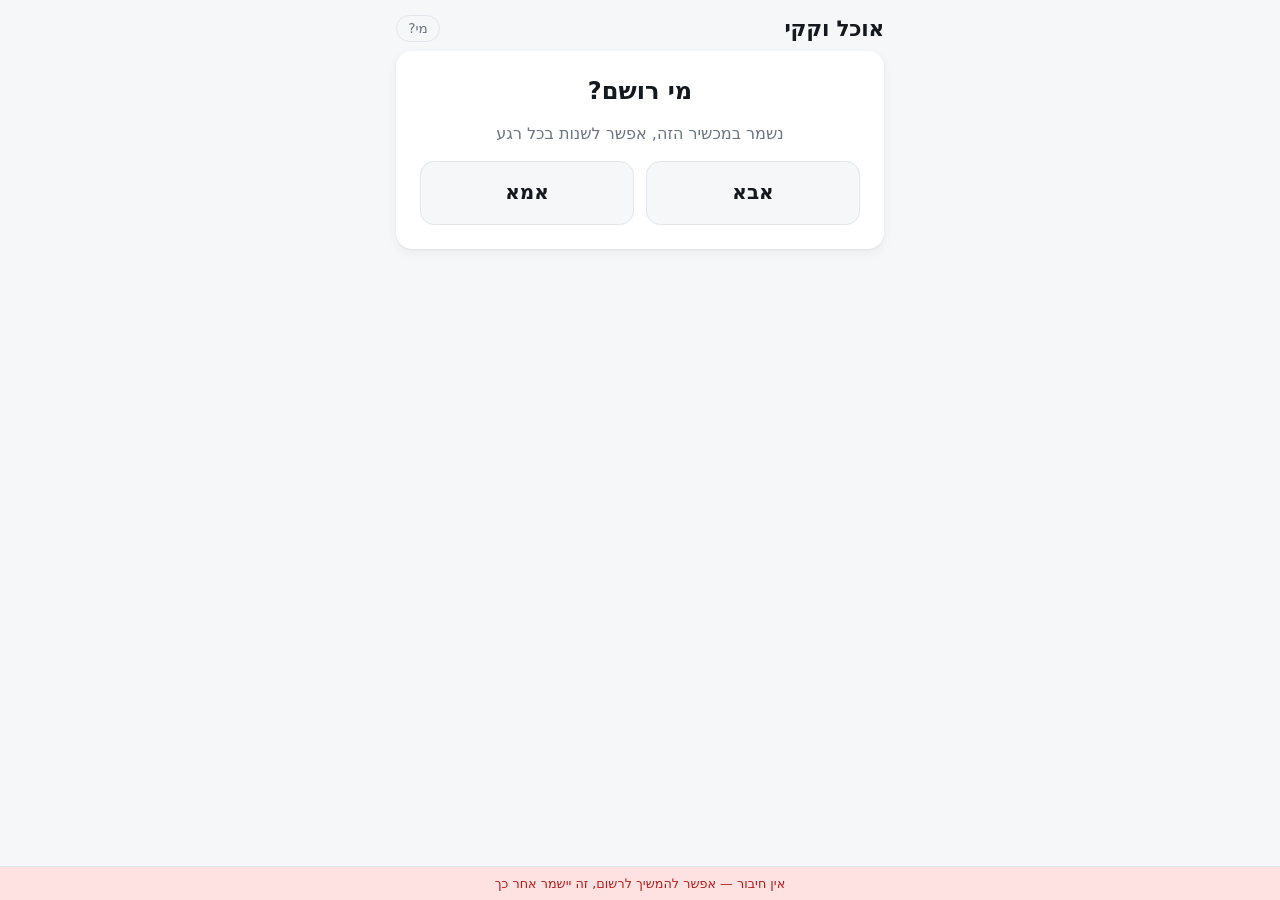
<file: index.html>
<!doctype html>
<!--
  Application shell.

  Everything visible is built by js/app.js; this file exists to define the small
  number of fixed slots those modules write into, and to get the language and
  direction right before the first paint.

  ?mock=1 runs against localStorage instead of the sheet. ?debug=1 opens the log
  panel, which can also be reached by long-pressing the title.
-->
<html lang="he" dir="rtl">
  <head>
    <meta charset="utf-8" />
    <meta name="viewport" content="width=device-width, initial-scale=1, viewport-fit=cover" />
    <meta name="color-scheme" content="light" />
    <meta name="theme-color" content="#f6f7f9" />

    <!-- Lets the app open full-screen once added to a phone's home screen. -->
    <meta name="apple-mobile-web-app-capable" content="yes" />
    <meta name="apple-mobile-web-app-status-bar-style" content="default" />
    <meta name="apple-mobile-web-app-title" content="אוכל וקקי" />

    <title>אוכל וקקי</title>

    <link rel="manifest" href="manifest.json" />
    <link rel="icon" href="icons/icon-192.png" />
    <link rel="apple-touch-icon" href="icons/apple-touch-icon.png" />

    <link rel="stylesheet" href="css/app.css" />
  </head>

  <body>
    <!-- Filled only in mock mode. -->
    <div id="banner"></div>

    <div class="app">
      <header class="header">
        <h1 id="title">אוכל וקקי</h1>
        <button id="who" class="who" type="button">מי?</button>
      </header>

      <!-- Every screen is rendered here by the router. -->
      <main id="outlet"></main>
    </div>

    <!-- Pinned to the bottom; the only place the app admits writing takes time. -->
    <div id="sync" class="sync-bar">טוען…</div>

    <script type="module" src="js/app.js"></script>
  </body>
</html>
</file>
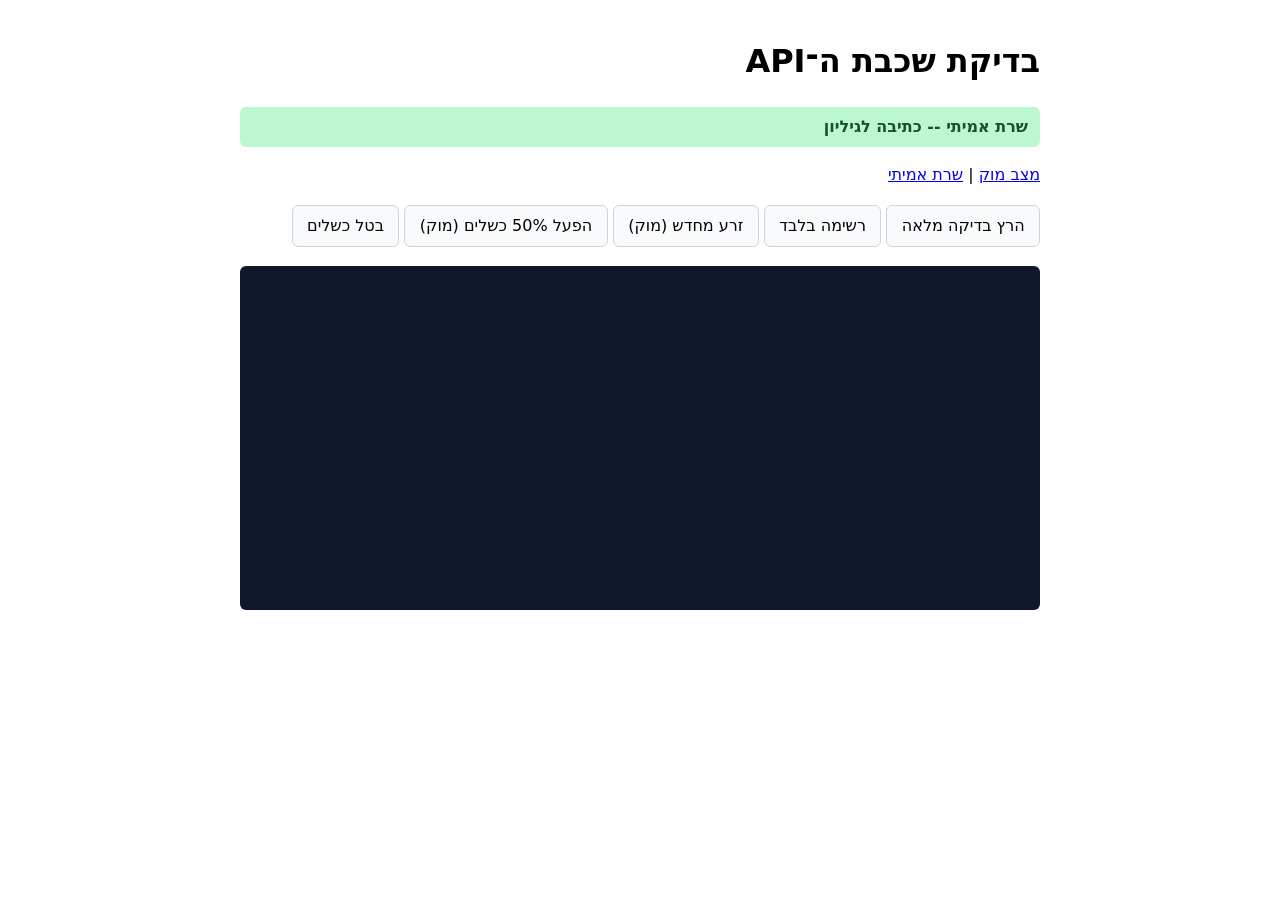
<file: test-api.html>
<!doctype html>
<!--
  Test harness for the API layer, before any real UI exists.

  Runs the same round trip against whichever implementation is active, so the
  mock and the live Apps Script backend can be compared directly. Open with
  ?mock=1 for the mock, ?mock=0 for the real server.

  Must be served over http:// -- ES modules do not load from file://.
  VS Code's Live Server, or the GitHub Pages URL, both work.
-->
<html lang="he" dir="rtl">
  <head>
    <meta charset="utf-8" />
    <meta name="viewport" content="width=device-width, initial-scale=1" />
    <title>בדיקת API</title>
    <style>
      body {
        font-family: system-ui, sans-serif;
        max-width: 50rem;
        margin: 0 auto;
        padding: 1rem;
        line-height: 1.5;
      }
      #mode {
        padding: 0.5rem 0.75rem;
        border-radius: 0.375rem;
        font-weight: 600;
      }
      #mode.mock { background: #fde68a; color: #713f12; }
      #mode.live { background: #bbf7d0; color: #14532d; }
      button {
        font: inherit;
        padding: 0.5rem 0.9rem;
        margin: 0.15rem 0;
        border: 1px solid #cbd5e1;
        border-radius: 0.375rem;
        background: #f8fafc;
        cursor: pointer;
      }
      #log {
        direction: ltr;
        text-align: left;
        white-space: pre-wrap;
        font-family: ui-monospace, Consolas, monospace;
        font-size: 0.8rem;
        background: #0f172a;
        color: #e2e8f0;
        padding: 0.75rem;
        border-radius: 0.375rem;
        min-height: 20rem;
        overflow-x: auto;
      }
      .pass { color: #4ade80; }
      .fail { color: #f87171; }
      .info { color: #94a3b8; }
    </style>
  </head>
  <body>
    <h1>בדיקת שכבת ה־API</h1>

    <p id="mode"></p>

    <p>
      <a href="?mock=1">מצב מוק</a> |
      <a href="?mock=0">שרת אמיתי</a>
    </p>

    <p>
      <button id="run">הרץ בדיקה מלאה</button>
      <button id="listOnly">רשימה בלבד</button>
      <button id="reseed">זרע מחדש (מוק)</button>
      <button id="failures">הפעל 50% כשלים (מוק)</button>
      <button id="noFailures">בטל כשלים</button>
    </p>

    <div id="log"></div>

    <script type="module">
      import * as api from './js/api.js';
      import { setMockFailureRate, getMockFailureRate } from './js/config.js';

      // ---- Tiny logging helpers -------------------------------------------
      const logElement = document.getElementById('log');

      function write(text, className = '') {
        const line = document.createElement('div');
        if (className) line.className = className;
        line.textContent = text;
        logElement.appendChild(line);
        logElement.scrollTop = logElement.scrollHeight;
      }

      function check(label, condition, detail = '') {
        write((condition ? 'PASS  ' : 'FAIL  ') + label + (detail ? '  -- ' + detail : ''),
              condition ? 'pass' : 'fail');
        return condition;
      }

      // ---- Show which backend is in use, loudly ---------------------------
      const modeElement = document.getElementById('mode');
      modeElement.textContent = api.usingMock
        ? 'מצב מוק -- הנתונים מקומיים בלבד ולא נשמרים בגיליון'
        : 'שרת אמיתי -- כתיבה לגיליון';
      modeElement.className = api.usingMock ? 'mock' : 'live';

      // ---- The round trip --------------------------------------------------
      async function runFullTest() {
        logElement.textContent = '';
        write('Backend: ' + (api.usingMock ? 'MOCK' : 'LIVE'), 'info');
        write('Mock failure rate: ' + getMockFailureRate(), 'info');
        write('', '');

        const started = performance.now();

        try {
          // 1. list, and confirm the schema is discoverable from the headers.
          const before = await api.list();
          check('list returns ok', before.ok, before.error || '');
          check('headers present', Array.isArray(before.headers),
                'count: ' + (before.headers && before.headers.length));

          const itemSlots = before.headers.filter(h => /^item\d+$/.test(h)).length;
          const amountSlots = before.headers.filter(h => /^amount\d+$/.test(h)).length;
          check('item slots discovered from headers', itemSlots > 0, 'item slots: ' + itemSlots);
          check('item and amount slots match', itemSlots === amountSlots,
                itemSlots + ' vs ' + amountSlots);
          check('notes column present', before.headers.includes('notes'));
          write('rows before: ' + before.rows.length, 'info');

          // 2. add a throwaway two-item meal.
          const id = crypto.randomUUID();
          const eventTime = new Date().toISOString();
          const added = await api.add({
            id, time: eventTime, type: 'אוכל',
            notes: 'בדיקה אוטומטית -- אמור להימחק',
            item1: 'בננה', amount1: 100,
            item2: 'לחם', amount2: 50,
            entered_by: 'test'
          });
          check('add returns ok', added.ok, added.error || '');
          check('server set created_at', Boolean(added.record && added.record.created_at));
          check('client time preserved', added.record && added.record.time === eventTime,
                String(added.record && added.record.time));

          // 3. it should now be listed, with Hebrew and the timestamp intact.
          const afterAdd = await api.list();
          const found = afterAdd.rows.find(r => r.id === id);
          check('new record appears in list', Boolean(found));
          check('hebrew survived the round trip', found && found.item1 === 'בננה',
                String(found && found.item1));
          check('time is still a string', typeof (found && found.time) === 'string');
          check('time unchanged by the sheet', found && found.time === eventTime);

          // 4. partial update must not clobber untouched fields.
          const updated = await api.update({ id, amount1: 200 });
          check('update returns ok', updated.ok, updated.error || '');
          check('updated field changed', updated.record && Number(updated.record.amount1) === 200);
          check('untouched field survived', updated.record && updated.record.item1 === 'בננה');
          check('created_at preserved', updated.record &&
                updated.record.created_at === added.record.created_at);
          check('updated_at moved', updated.record &&
                updated.record.updated_at !== added.record.updated_at);

          // 5. clean up after ourselves.
          const removed = await api.remove(id);
          check('delete returns ok', removed.ok, removed.error || '');

          const afterDelete = await api.list();
          check('record is gone', !afterDelete.rows.some(r => r.id === id));
          check('row count back to start', afterDelete.rows.length === before.rows.length,
                afterDelete.rows.length + ' vs ' + before.rows.length);

          write('', '');
          write('Finished in ' + Math.round(performance.now() - started) + 'ms', 'info');
        } catch (err) {
          write('THREW  ' + err.name + ': ' + err.message, 'fail');
          write('(a NetworkError here is expected if failure injection is on)', 'info');
        }
      }

      // ---- Buttons ---------------------------------------------------------
      document.getElementById('run').addEventListener('click', runFullTest);

      document.getElementById('listOnly').addEventListener('click', async () => {
        logElement.textContent = '';
        try {
          const result = await api.list();
          write(JSON.stringify(result.headers, null, 2), 'info');
          write('rows: ' + result.rows.length, 'info');
          write(JSON.stringify(result.rows.slice(-3), null, 2));
        } catch (err) {
          write('THREW  ' + err.name + ': ' + err.message, 'fail');
        }
      });

      document.getElementById('reseed').addEventListener('click', () => {
        logElement.textContent = '';
        try {
          const rows = api.resetMockData();
          write('Reseeded mock with ' + rows.length + ' rows', 'info');
        } catch (err) {
          write(err.message, 'fail');
        }
      });

      document.getElementById('failures').addEventListener('click', () => {
        setMockFailureRate(0.5);
        write('Mock failure rate set to 0.5 -- run the test again', 'info');
      });

      document.getElementById('noFailures').addEventListener('click', () => {
        setMockFailureRate(0);
        write('Mock failure rate set to 0', 'info');
      });
    </script>
  </body>
</html>
</file>
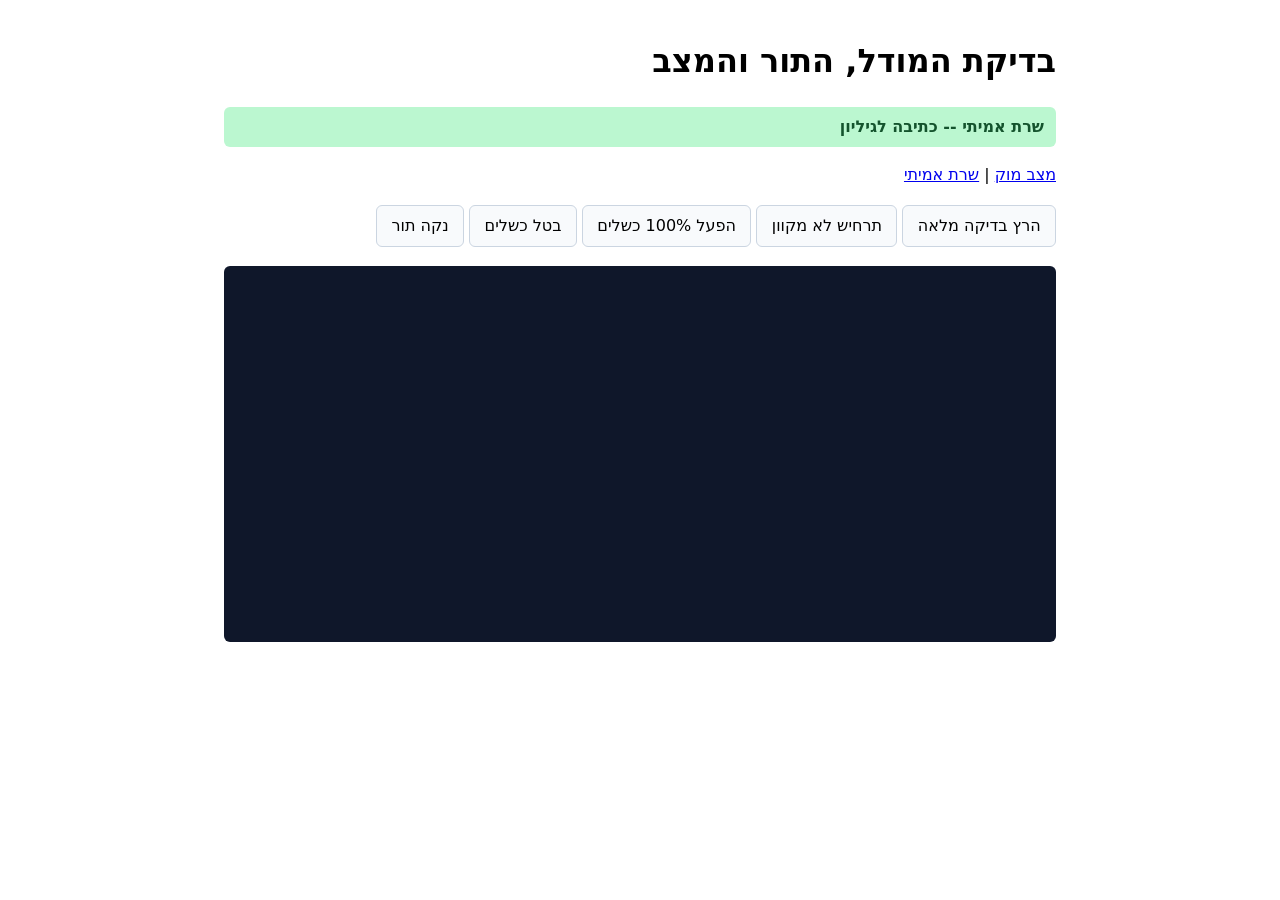
<file: test-store.html>
<!doctype html>
<!--
  Test harness for the model, queue and store, before any real UI exists.

  The interesting behaviour here is timing, not values: a write must be visible
  immediately even though the backend takes seconds, must survive a reload while
  unsent, and must be undone if the server refuses it. Those are the things this
  page checks.

  Open with ?mock=1 (recommended) or ?mock=0. Serve over http://.
-->
<html lang="he" dir="rtl">
  <head>
    <meta charset="utf-8" />
    <meta name="viewport" content="width=device-width, initial-scale=1" />
    <title>בדיקת Store</title>
    <style>
      body { font-family: system-ui, sans-serif; max-width: 52rem; margin: 0 auto;
             padding: 1rem; line-height: 1.5; }
      #mode { padding: .5rem .75rem; border-radius: .375rem; font-weight: 600; }
      #mode.mock { background: #fde68a; color: #713f12; }
      #mode.live { background: #bbf7d0; color: #14532d; }
      button { font: inherit; padding: .5rem .9rem; margin: .15rem 0;
               border: 1px solid #cbd5e1; border-radius: .375rem;
               background: #f8fafc; cursor: pointer; }
      #log { direction: ltr; text-align: left; white-space: pre-wrap;
             font-family: ui-monospace, Consolas, monospace; font-size: .8rem;
             background: #0f172a; color: #e2e8f0; padding: .75rem;
             border-radius: .375rem; min-height: 22rem; }
      .pass { color: #4ade80; } .fail { color: #f87171; } .info { color: #94a3b8; }
    </style>
  </head>
  <body>
    <h1>בדיקת המודל, התור והמצב</h1>
    <p id="mode"></p>
    <p><a href="?mock=1">מצב מוק</a> | <a href="?mock=0">שרת אמיתי</a></p>
    <p>
      <button id="run">הרץ בדיקה מלאה</button>
      <button id="offline">תרחיש לא מקוון</button>
      <button id="failures">הפעל 100% כשלים</button>
      <button id="noFailures">בטל כשלים</button>
      <button id="clearQueue">נקה תור</button>
    </p>
    <div id="log"></div>

    <script type="module">
      import * as api from './js/api.js';
      import * as store from './js/store.js';
      import { setMockFailureRate, getMockFailureRate } from './js/config.js';
      import {
        TYPES, buildRecord, readRecord, countItemSlots, POOP_KINDS, unitFor
      } from './js/records.js';

      const logElement = document.getElementById('log');
      const write = (text, cls = '') => {
        const line = document.createElement('div');
        if (cls) line.className = cls;
        line.textContent = text;
        logElement.appendChild(line);
      };
      const check = (label, ok, detail = '') => {
        write((ok ? 'PASS  ' : 'FAIL  ') + label + (detail ? '  -- ' + detail : ''),
              ok ? 'pass' : 'fail');
        return ok;
      };
      const sleep = ms => new Promise(r => setTimeout(r, ms));

      const modeElement = document.getElementById('mode');
      modeElement.textContent = api.usingMock
        ? 'מצב מוק -- נתונים מקומיים בלבד'
        : 'שרת אמיתי -- כתיבה לגיליון';
      modeElement.className = api.usingMock ? 'mock' : 'live';

      /** Waits until a condition holds or the timeout expires. */
      async function waitFor(predicate, timeoutMs = 45000) {
        const started = Date.now();
        while (Date.now() - started < timeoutMs) {
          if (predicate()) return Date.now() - started;
          await sleep(50);
        }
        return -1;
      }

      async function run() {
        logElement.textContent = '';
        write('Backend: ' + (api.usingMock ? 'MOCK' : 'LIVE'), 'info');
        write('Failure rate: ' + getMockFailureRate(), 'info');

        // The full suite assumes a backend that answers. Running it with
        // failures forced on produces failures that mean nothing -- use the
        // dedicated offline scenario for that instead.
        if (getMockFailureRate() >= 1) {
          write('', '');
          write('Failure rate is 100%. The full suite cannot pass in this mode.', 'fail');
          write('Use "תרחיש לא מקוון" instead -- it tests exactly this case.', 'info');
          return;
        }
        write('', '');

        // ---- Pure model, no network -------------------------------------
        write('-- model --', 'info');
        const slots = countItemSlots(['id','time','type','notes','item1','amount1','item2','amount2']);
        check('countItemSlots counts pairs', slots === 2, 'got ' + slots);

        const built = buildRecord({
          time: '2026-08-04T10:00:00.000Z', type: TYPES.FOOD, notes: 'בדיקה',
          items: [{ name: 'בננה', amount: 100 }, { name: 'לחם', amount: 50 }],
          enteredBy: 'אבא', slotCount: 6
        });
        check('buildRecord fills used slots', built.item1 === 'בננה' && built.amount2 === 50);
        check('buildRecord clears unused slots', built.item6 === '' && built.amount6 === '');
        check('buildRecord generates an id', Boolean(built.id));

        const readBack = readRecord(built, 6);
        check('readRecord drops empty slots', readBack.items.length === 2,
              'got ' + readBack.items.length);
        check('round trip preserves names', readBack.items[0].name === 'בננה');
        check('unit implied by type', unitFor(TYPES.SYMPTOM) === 'דרגה' &&
              unitFor(TYPES.POOP) === 'גרם');

        // ---- Load ---------------------------------------------------------
        write('', ''); write('-- load --', 'info');
        await store.load();
        const loaded = store.getState();
        check('store loaded', loaded.loaded && !loaded.loadError, loaded.loadError || '');
        check('slot count discovered', loaded.slotCount === 6, 'got ' + loaded.slotCount);
        write('rows: ' + loaded.rows.length, 'info');

        // The queue is durable on purpose, so a previous aborted run can leave
        // operations behind. Say so loudly rather than letting them skew the
        // assertions below.
        const leftover = loaded.pendingCount;
        if (leftover > 0) {
          write('NOTE  ' + leftover + ' operation(s) left over from an earlier run; ' +
                'draining before continuing.', 'info');
        }

        store.start();
        await waitFor(() => store.getState().pendingCount === 0, 30000);

        const rowsAtStart = store.getState().rows.length;

        // ---- Optimistic write ---------------------------------------------
        write('', ''); write('-- optimistic write --', 'info');
        const record = buildRecord({
          time: new Date().toISOString(), type: TYPES.POOP, notes: 'בדיקת חנות',
          items: [{ name: POOP_KINDS[2], amount: 100 }],
          enteredBy: 'test', slotCount: loaded.slotCount
        });

        const pendingBefore = store.getState().pendingCount;
        const before = performance.now();
        store.addEntry(record);
        const elapsed = performance.now() - before;
        const afterAdd = store.getState();

        check('addEntry returns immediately', elapsed < 50, Math.round(elapsed) + 'ms');
        check('row is visible at once', afterAdd.rows.some(r => r.id === record.id));
        check('row count went up', afterAdd.rows.length === rowsAtStart + 1);

        // Relative to whatever was already queued, not an absolute count.
        check('write is marked pending', afterAdd.pendingCount === pendingBefore + 1,
              pendingBefore + ' -> ' + afterAdd.pendingCount);

        const drained = await waitFor(() => store.getState().pendingCount === 0);
        check('queue drained', drained >= 0, drained + 'ms');
        check('row still there after drain', store.getState().rows.some(r => r.id === record.id));

        // ---- Update, then delete -------------------------------------------
        write('', ''); write('-- update and delete --', 'info');
        store.updateEntry({ id: record.id, notes: 'עודכן' });
        const optimisticNote = store.getState().rows.find(r => r.id === record.id).notes;
        check('update visible immediately', optimisticNote === 'עודכן', optimisticNote);
        await waitFor(() => store.getState().pendingCount === 0);

        const reread = store.entryById(record.id);
        check('update survived the round trip', reread && reread.notes === 'עודכן');
        check('untouched field survived', reread && reread.items[0].amount === 100);

        store.deleteEntry(record.id);
        check('row hidden immediately', !store.getState().rows.some(r => r.id === record.id));
        await waitFor(() => store.getState().pendingCount === 0);
        check('row count back to start', store.getState().rows.length === rowsAtStart,
              store.getState().rows.length + ' vs ' + rowsAtStart);

        // ---- Rollback on server refusal -------------------------------------
        write('', ''); write('-- server refusal must roll back --', 'info');
        const ghostId = crypto.randomUUID();
        store.updateEntry({ id: ghostId, notes: 'לא קיים' });
        await waitFor(() => store.getState().pendingCount === 0);
        const failure = store.getState().lastError;
        check('refusal reported', Boolean(failure), failure ? failure.message : 'no error recorded');
        check('nothing left pending', store.getState().pendingCount === 0);
        check('no ghost row remains', !store.getState().rows.some(r => r.id === ghostId));

        // ---- Selectors -------------------------------------------------------
        write('', ''); write('-- selectors --', 'info');
        const frequent = store.frequentItems(TYPES.FOOD);
        const known = store.knownItems(TYPES.FOOD);
        check('frequentItems returns up to four', frequent.length <= 4, JSON.stringify(frequent));
        check('knownItems is a superset', frequent.every(n => known.includes(n)),
              known.length + ' known');
        write('frequent foods: ' + JSON.stringify(frequent), 'info');

        write('', ''); write('done', 'info');
      }

      /**
       * The case that matters most on a phone: open the app with no signal,
       * log an entry, regain signal. The regression this guards against is the
       * schema being unknown offline, which silently dropped every item.
       */
      async function offlineScenario() {
        logElement.textContent = '';
        write('-- offline cold start --', 'info');
        write('Assumes at least one successful load has happened before, so a', 'info');
        write('header row is cached. Run the full suite first if unsure.', 'info');
        write('', '');

        // Go dark and reload the schema from cache rather than the network.
        setMockFailureRate(1);
        await store.load();
        const offline = store.getState();

        check('load failed, as intended', Boolean(offline.loadError), offline.loadError || '');
        check('schema recovered from cache', store.schemaKnown(),
              'slotCount: ' + offline.slotCount);
        check('slot count is still 6', offline.slotCount === 6, 'got ' + offline.slotCount);

        // Log a two-item meal while offline.
        const record = buildRecord({
          time: new Date().toISOString(), type: TYPES.FOOD, notes: 'נרשם ללא רשת',
          items: [{ name: 'בננה', amount: 100 }, { name: 'לחם', amount: 50 }],
          enteredBy: 'test', slotCount: offline.slotCount
        });
        store.addEntry(record);

        const queued = store.getState().rows.find(r => r.id === record.id);
        check('entry visible while offline', Boolean(queued));
        check('items survived being written offline',
              queued && queued.item1 === 'בננה' && queued.item2 === 'לחם',
              queued ? JSON.stringify([queued.item1, queued.item2]) : '');
        check('write is queued', store.getState().pendingCount === 1);

        // Signal returns.
        write('', ''); write('-- signal returns --', 'info');
        setMockFailureRate(0);
        const drained = await waitFor(() => store.getState().pendingCount === 0, 30000);
        check('queue drained once online', drained >= 0, drained + 'ms');

        const landed = store.entryById(record.id);
        check('entry reached the backend intact',
              landed && landed.items.length === 2,
              landed ? JSON.stringify(landed.items) : 'not found');

        // Clean up after ourselves.
        store.deleteEntry(record.id);
        await waitFor(() => store.getState().pendingCount === 0, 30000);
        write('', ''); write('done', 'info');
      }

      document.getElementById('offline').addEventListener('click', () =>
        offlineScenario().catch(err => {
          write('THREW  ' + err.name + ': ' + err.message, 'fail');
          setMockFailureRate(0);
          console.error(err);
        }));

      document.getElementById('run').addEventListener('click', () => run().catch(err => {
        write('THREW  ' + err.name + ': ' + err.message, 'fail');
        console.error(err);
      }));
      document.getElementById('failures').addEventListener('click', () => {
        setMockFailureRate(1);
        write('Failure rate 100%. Add something, then set it back to 0 and watch it drain.', 'info');
      });
      document.getElementById('noFailures').addEventListener('click', () => {
        setMockFailureRate(0);
        write('Failure rate 0.', 'info');
      });
      document.getElementById('clearQueue').addEventListener('click', () => {
        store.clearQueue();
        write('Queue cleared.', 'info');
      });

      // Live view of pending writes, so the retry behaviour is watchable.
      store.subscribe(s => { document.title = s.pendingCount ? `(${s.pendingCount}) ממתין` : 'בדיקת Store'; });
    </script>
  </body>
</html>
</file>
<file: css/app.css>
/*
  Styles for the whole app.
  Hebrew and RTL throughout; "right" and "left" below mean literal screen sides.
  Sized for a phone held one-handed, since that is where most entries happen.
*/

/* ---- Design tokens ------------------------------------------------------ */

:root {
  --bg: #f6f7f9;
  --surface: #ffffff;
  --text: #14181f;
  --muted: #6b7482;
  --line: #e2e6ec;

  /* One colour per entry type, used by every screen so a type is recognisable
     at a glance without reading it. */
  --food: #15803d;
  --food-soft: #dcfce7;
  --poop: #92400e;
  --poop-soft: #fde9c8;
  --symptom: #b91c1c;
  --symptom-soft: #fee2e2;

  --radius: 1rem;
  --shadow: 0 1px 2px rgba(16, 24, 40, .06), 0 4px 12px rgba(16, 24, 40, .05);
}

/* ---- Base --------------------------------------------------------------- */

* { box-sizing: border-box; }

html, body {
  margin: 0;
  padding: 0;
  background: var(--bg);
  color: var(--text);
  font-family: system-ui, -apple-system, "Segoe UI", Arial, sans-serif;
  font-size: 16px;
  line-height: 1.35;
  -webkit-text-size-adjust: 100%;
}

/* Room for the sync bar pinned to the bottom, plus the iPhone home indicator. */
body {
  min-height: 100dvh;
  padding-bottom: calc(3.5rem + env(safe-area-inset-bottom, 0px));
}

h1, h2, h3 { margin: 0; font-weight: 700; }

button { font: inherit; color: inherit; cursor: pointer; }

/* ---- Layout ------------------------------------------------------------- */

.app {
  max-width: 32rem;
  margin: 0 auto;
  padding: .6rem .75rem 0;
}

.screen { display: grid; gap: .8rem; }

/* ---- Header ------------------------------------------------------------- */

.header {
  display: flex;
  align-items: center;
  justify-content: space-between;
  gap: .5rem;
  padding: .25rem 0 .5rem;
}

.header[hidden] { display: none; }

.header h1 {
  font-size: 1.35rem;
  letter-spacing: -.01em;

  /* Long-pressing the title opens the debug panel. Deliberately undiscoverable,
     and the reason text selection is off here. */
  user-select: none;
  -webkit-user-select: none;
  -webkit-touch-callout: none;
}

.header .who {
  font-size: .85rem;
  color: var(--muted);
  background: none;
  border: 1px solid var(--line);
  border-radius: 999px;
  padding: .2rem .7rem;
}

/* ---- Mock banner --------------------------------------------------------
   Deliberately loud. Someone logging three real meals into localStorage and
   losing them is exactly what this prevents. */

.mock-banner {
  background: repeating-linear-gradient(
    45deg, #fde047, #fde047 12px, #facc15 12px, #facc15 24px);
  color: #422006;
  font-weight: 700;
  text-align: center;
  padding: .5rem .75rem;
  font-size: .9rem;
}

/* ---- Home buttons -------------------------------------------------------- */

.primary-actions { display: grid; gap: .75rem; }

.big-button {
  display: flex;
  align-items: center;
  gap: 1rem;
  width: 100%;
  min-height: 5.25rem;
  padding: 1rem 1.25rem;
  border: none;
  border-radius: var(--radius);
  background: var(--surface);
  box-shadow: var(--shadow);
  text-align: start;
  transition: transform .08s ease;
}

.big-button:active { transform: scale(.985); }

.big-button .icon {
  font-size: 2.1rem;
  line-height: 1;
  width: 3.25rem;
  height: 3.25rem;
  display: grid;
  place-items: center;
  border-radius: .75rem;
  flex: none;
}

.big-button .label { font-size: 1.5rem; font-weight: 700; }
.big-button .sub { display: block; font-size: .85rem; font-weight: 400; color: var(--muted); }

.big-button.food .icon { background: var(--food-soft); }
.big-button.food .label { color: var(--food); }
.big-button.poop .icon { background: var(--poop-soft); }
.big-button.poop .label { color: var(--poop); }
.big-button.symptom .icon { background: var(--symptom-soft); }
.big-button.symptom .label { color: var(--symptom); }

/* ---- Secondary actions --------------------------------------------------- */

.secondary-actions { display: grid; grid-template-columns: 1fr 1fr; gap: .75rem; }

.medium-button {
  min-height: 3.5rem;
  border: 1px solid var(--line);
  border-radius: .875rem;
  background: var(--surface);
  font-size: 1.1rem;
  font-weight: 600;
}

/* The file link is meant to be reachable but not easy to hit by accident. */
.file-link {
  display: block;
  width: fit-content;
  margin: .5rem auto 1rem;
  padding: .3rem .8rem;
  font-size: .8rem;
  color: var(--muted);
  text-decoration: none;
  border-bottom: 1px dotted var(--line);
}

/* ---- Identity chooser ---------------------------------------------------- */

.identity {
  display: grid;
  gap: 1rem;
  padding: 1.5rem;
  background: var(--surface);
  border-radius: var(--radius);
  box-shadow: var(--shadow);
  text-align: center;
}

.identity .choices { display: grid; grid-template-columns: 1fr 1fr; gap: .75rem; }

.identity button {
  min-height: 4rem;
  border: 1px solid var(--line);
  border-radius: .875rem;
  background: var(--bg);
  font-size: 1.25rem;
  font-weight: 700;
}

/* ---- Sync bar ------------------------------------------------------------ */

.sync-bar {
  position: fixed;
  inset-inline: 0;
  bottom: 0;
  padding: .5rem 1rem calc(.5rem + env(safe-area-inset-bottom, 0px));
  font-size: .8rem;
  text-align: center;
  color: var(--muted);
  background: rgba(246, 247, 249, .95);
  border-top: 1px solid var(--line);
  backdrop-filter: blur(6px);
}

.sync-bar.pending { color: #92400e; background: #fef7e6; }

/* Tappable, because a dropped write has to be acknowledged to be cleared. */
.sync-bar.error { color: #b91c1c; background: #fee2e2; cursor: pointer; }

/* ---- Placeholder --------------------------------------------------------- */

.placeholder {
  padding: 2rem 1rem;
  text-align: center;
  color: var(--muted);
  background: var(--surface);
  border-radius: var(--radius);
  box-shadow: var(--shadow);
}

.back-button {
  border: 1px solid var(--line);
  border-radius: .75rem;
  background: var(--surface);
  padding: .5rem 1rem;
  width: fit-content;
}

/* ---- Debug panel ---------------------------------------------------------
   The iPhone here cannot be remote-debugged, so this is the only way to see
   what went wrong on it. */

.debug-panel {
  position: fixed;
  inset: 0;
  z-index: 100;
  display: grid;
  grid-template-rows: auto 1fr;
  background: #0f172a;
  color: #e2e8f0;
}

.debug-panel[hidden] { display: none; }

.debug-panel .bar {
  display: flex;
  gap: .5rem;
  align-items: center;
  padding: .5rem;
  border-bottom: 1px solid #1e293b;
}

.debug-panel .bar button {
  background: #1e293b;
  color: #e2e8f0;
  border: none;
  border-radius: .5rem;
  padding: .4rem .7rem;
  font-size: .85rem;
}

.debug-panel .lines {
  direction: ltr;
  text-align: left;
  overflow: auto;
  padding: .5rem;
  font-family: ui-monospace, Menlo, Consolas, monospace;
  font-size: .72rem;
  white-space: pre-wrap;
}

.debug-panel .lines div { padding: .1rem 0; border-bottom: 1px solid #16202f; }
.debug-panel .lines .warn { color: #fbbf24; }
.debug-panel .lines .error { color: #f87171; }

/* ---- Entry form ---------------------------------------------------------- */

.entry-form { gap: .6rem; }

.form-header {
  display: flex;
  align-items: center;
  justify-content: space-between;
  gap: .5rem;
}

.form-header h2 { font-size: 1.15rem; }

.entry-form.food .form-header h2 { color: var(--food); }
.entry-form.poop .form-header h2 { color: var(--poop); }
.entry-form.symptom .form-header h2 { color: var(--symptom); }

.text-button {
  background: none;
  border: none;
  color: var(--muted);
  font-size: .9rem;
  padding: .3rem .4rem;
  text-decoration: underline;
}

.field { display: grid; gap: .3rem; }

.field-label {
  font-size: .8rem;
  font-weight: 600;
  color: var(--muted);
}

/* ---- Collapsed sections --------------------------------------------------
   Anything not needed at rest sits behind a one-line summary that still states
   its current value, so the form fits a phone screen without scrolling. */

.collapsible {
  border: 1px solid var(--line);
  border-radius: .6rem;
  background: var(--bg);
  overflow: hidden;
}

.collapsible-toggle {
  display: flex;
  width: 100%;
  align-items: center;
  gap: .5rem;
  padding: .45rem .6rem;
  background: none;
  border: none;
}

.collapsible-summary {
  margin-inline-start: auto;
  font-size: .9rem;
  color: var(--muted);
}

.collapsible.filled .collapsible-summary { color: var(--text); font-weight: 600; }

.chevron { color: var(--muted); transition: transform .15s ease; }
.collapsible.open .chevron { transform: rotate(180deg); }

.collapsible-panel { padding: .5rem; border-top: 1px solid var(--line); }
.collapsible-panel[hidden] { display: none; }

/* ---- מתי ------------------------------------------------------------------ */

.when-row {
  display: flex;
  gap: .4rem;
  align-items: center;
  padding: .4rem .6rem;
  background: var(--surface);
  border-radius: .6rem;
  box-shadow: var(--shadow);
}

.when-caption { flex: none; }

.time-input {
  flex: 1;
  font: inherit;
  font-size: 1.05rem;
  font-weight: 600;
  text-align: center;
  padding: .3rem;
  border: 1px solid var(--line);
  border-radius: .5rem;
  background: var(--bg);
  color: inherit;
}

.date-button {
  flex: none;
  min-width: 4.5rem;
  padding: .4rem .7rem;
  font-size: .95rem;
  font-weight: 600;
  border: 1px solid var(--line);
  border-radius: .5rem;
  background: var(--bg);
}

/* Today is the default, so it is quiet; anything else is worth noticing. */
.date-button:not(.is-today) {
  background: #fff7ed;
  border-color: #fdba74;
  color: #9a3412;
}

/* Present for the picker, never shown. */
.hidden-date {
  position: absolute;
  width: 1px; height: 1px;
  opacity: 0;
  pointer-events: none;
}

/* ---- Item blocks ----------------------------------------------------------- */

.items { display: grid; gap: .5rem; }

.item-block {
  display: grid;
  gap: .4rem;
  padding: .55rem .6rem;
  background: var(--surface);
  border-radius: .8rem;
  box-shadow: var(--shadow);
}

.block-header {
  display: flex;
  align-items: center;
  justify-content: space-between;
  min-height: 1rem;
}

.block-label { font-size: .75rem; }

.remove-item {
  border: none;
  background: none;
  color: var(--muted);
  font-size: 1.1rem;
  padding: .1rem .5rem;
  line-height: 1;
}

.remove-item[hidden] { display: none; }

/* ---- Choice buttons -------------------------------------------------------- */

.choice-row { display: flex; flex-wrap: wrap; gap: .3rem; }

.choice-button {
  padding: .45rem .8rem;
  border: 1px solid var(--line);
  border-radius: 999px;
  background: var(--bg);
  font-size: .95rem;
}

.choice-button.selected {
  background: var(--text);
  color: #fff;
  border-color: var(--text);
}

/* The ten shortcuts have to fit above the input without pushing it off the
   screen, so they are deliberately small. */
.choice-row.shortcuts .choice-button {
  font-size: .78rem;
  padding: .25rem .55rem;
}

/* Severity 1-10 wants to stay on two tidy rows rather than wrap raggedly. */
.choice-row.severity { display: grid; grid-template-columns: repeat(5, 1fr); }
.choice-row.severity .choice-button { padding: .6rem 0; text-align: center; }

/* ---- Free-text item name ---------------------------------------------------- */

.item-name-field { display: grid; gap: .4rem; }

.input-row { position: relative; }

.text-input {
  width: 100%;
  font: inherit;
  padding: .5rem .7rem;
  border: 1px solid var(--line);
  border-radius: .6rem;
  background: var(--bg);
  color: inherit;
}

.suggestions {
  position: absolute;
  inset-inline: 0;
  top: calc(100% + .25rem);
  z-index: 10;
  display: grid;
  background: var(--surface);
  border: 1px solid var(--line);
  border-radius: .75rem;
  box-shadow: var(--shadow);
  overflow: hidden;
}

.suggestion {
  border: none;
  background: none;
  text-align: start;
  padding: .6rem .8rem;
  font-size: 1rem;
  border-bottom: 1px solid var(--line);
}

.suggestion:last-child { border-bottom: none; }

/* ---- Quantity photographs ---------------------------------------------------
   The images are drawn at their true relative sizes, which is the entire reason
   they exist. Do not make them uniform. */

.amount-grid {
  display: grid;
  grid-template-columns: repeat(3, 1fr);
  gap: .35rem;
}

.amount-button {
  display: grid;
  gap: .1rem;
  padding: .2rem;
  border: 2px solid var(--line);
  border-radius: .6rem;
  background: var(--surface);
}

.amount-button.selected {
  border-color: var(--text);
  background: var(--bg);
}

.amount-image {
  height: 4rem;
  display: grid;
  place-items: center;
  overflow: hidden;
}

.amount-image img { display: block; height: auto; }

.amount-caption { font-size: .78rem; font-weight: 600; color: var(--muted); }
.amount-button.selected .amount-caption { color: var(--text); }

/* ---- Notes, add, submit ------------------------------------------------------ */

.notes-input {
  width: 100%;
  font: inherit;
  padding: .5rem .6rem;
  border: 1px solid var(--line);
  border-radius: .6rem;
  background: var(--surface);
  color: inherit;
  resize: vertical;
}

.add-item {
  padding: .45rem;
  border: 1px dashed #c3cad4;
  border-radius: .6rem;
  background: none;
  color: var(--muted);
  font-size: .9rem;
}

.add-item[hidden] { display: none; }

.submit-button {
  min-height: 3rem;
  border: none;
  border-radius: .8rem;
  background: var(--text);
  color: #fff;
  font-size: 1.2rem;
  font-weight: 700;
  box-shadow: var(--shadow);
}

.form-error {
  padding: .45rem .7rem;
  border-radius: .6rem;
  background: var(--symptom-soft);
  color: var(--symptom);
  font-size: .9rem;
}

.form-error[hidden] { display: none; }

/* ---- Saved confirmation -------------------------------------------------------- */

.saved-card {
  padding: 1.1rem;
  background: var(--surface);
  border-radius: var(--radius);
  box-shadow: var(--shadow);
  border-inline-start: 5px solid var(--line);
}

.saved-card.food { border-inline-start-color: var(--food); }
.saved-card.poop { border-inline-start-color: var(--poop); }
.saved-card.symptom { border-inline-start-color: var(--symptom); }

.saved-title { font-size: 1.2rem; font-weight: 700; }
.saved-when { color: var(--muted); font-size: .9rem; margin-bottom: .6rem; }

.saved-items { list-style: none; margin: 0; padding: 0; display: grid; gap: .35rem; }

.saved-items li {
  display: flex;
  justify-content: space-between;
  gap: 1rem;
  padding: .4rem .1rem;
  border-bottom: 1px solid var(--line);
}

.saved-items li:last-child { border-bottom: none; }
.saved-amount { color: var(--muted); }

.saved-notes {
  margin-top: .6rem;
  padding-top: .6rem;
  border-top: 1px solid var(--line);
  color: var(--muted);
  font-size: .95rem;
}

.saved-actions { display: grid; grid-template-columns: 1fr 1fr; gap: .75rem; }

.medium-button.primary {
  background: var(--text);
  color: #fff;
  border-color: var(--text);
}

/* The detail screen offers four onward buttons -- the three entry types plus
   היסטוריה -- which sit as a 2x2 block in the default two-column grid. */
.saved-card + .saved-actions + .secondary-actions .medium-button { font-size: 1rem; }

/* ---- History -------------------------------------------------------------
   One chronological column. Type is carried by the coloured stripe and the
   icon, so it reads at a glance without three narrow columns. */

.history { gap: .6rem; }

.history-controls { display: flex; gap: .25rem; align-items: center; }

.history-list { display: grid; gap: .3rem; }

.day-heading {
  position: sticky;
  top: 0;
  z-index: 2;
  padding: .4rem .2rem .25rem;
  font-size: .8rem;
  font-weight: 700;
  color: var(--muted);
  background: var(--bg);
}

.entry-card {
  display: flex;
  align-items: center;
  gap: .55rem;
  width: 100%;
  padding: .5rem .6rem;
  text-align: start;
  background: var(--surface);
  border: 1px solid var(--line);
  border-inline-start: 4px solid var(--line);
  border-radius: .6rem;
}

.entry-card.food { border-inline-start-color: var(--food); }
.entry-card.poop { border-inline-start-color: var(--poop); }
.entry-card.symptom { border-inline-start-color: var(--symptom); }

.entry-card.selected { background: #eef2ff; border-color: #6366f1; }

.entry-icon { font-size: 1.15rem; flex: none; }

.entry-body { display: grid; gap: .1rem; flex: 1; min-width: 0; }

.entry-items {
  font-size: .92rem;
  overflow: hidden;
  text-overflow: ellipsis;
  white-space: nowrap;
}

.entry-notes {
  font-size: .78rem;
  color: var(--muted);
  overflow: hidden;
  text-overflow: ellipsis;
  white-space: nowrap;
}

.entry-time {
  flex: none;
  font-size: .8rem;
  color: var(--muted);
  font-variant-numeric: tabular-nums;
}

.entry-tick {
  flex: none;
  width: 1.25rem;
  height: 1.25rem;
  display: grid;
  place-items: center;
  border: 1px solid #6366f1;
  border-radius: .3rem;
  font-size: .8rem;
  color: #4338ca;
}

.delete-bar { display: grid; }
.delete-bar[hidden] { display: none; }

.delete-button {
  padding: .6rem;
  border: none;
  border-radius: .6rem;
  background: var(--symptom);
  color: #fff;
  font-weight: 700;
}

.delete-button:disabled { background: var(--line); color: var(--muted); }
</file>
